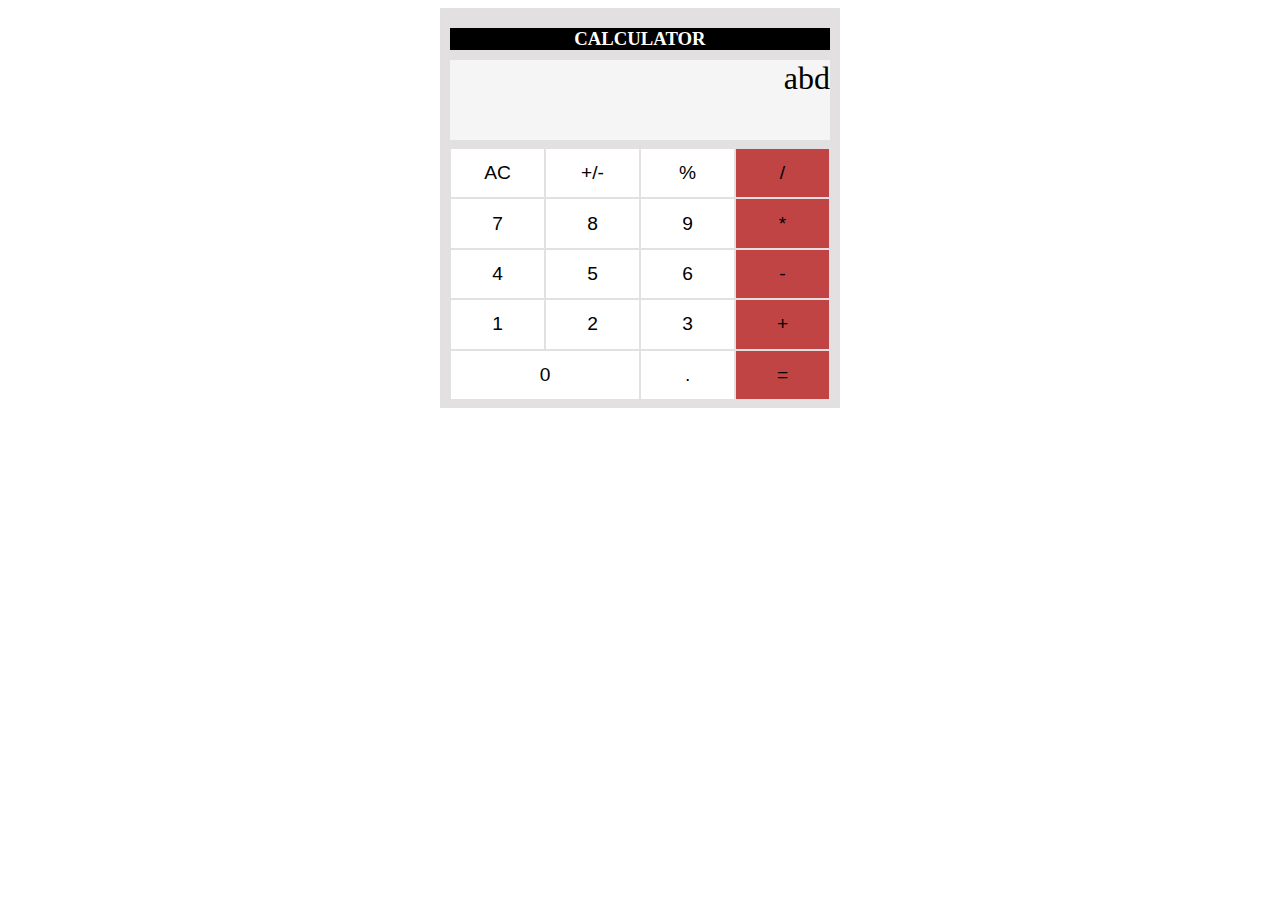
<file: index.html>
<!DOCTYPE html>
<html>
<head>
    <title>Calculator</title>
    <link rel="stylesheet" type="text/css" href="calc.css">
</head>
<body>
<div id="outer">
    <h3>
     CALCULATOR
    </h3>
    <span id="display">abd</span>
    <div class="button-container">
        <div>
            <button id="btn">
                AC
            </button>
              <button>
                +/-
            </button>
              <button>
                %
            </button>
              <button class="red">
                /
            </button>
        </div>
        <div>
                <button>
                7
            </button>
              <button>
               8
            </button>
              <button>
               9
            </button>
              <button class="red">
                *
            </button>
        </div>
        <div>
                <button>
                4
            </button>
              <button>
               5
            </button>
              <button>
               6
            </button>
              <button class="red">
                -
            </button>
        </div>
        <div>
                <button>
                1
            </button>
              <button>
               2
            </button>
              <button>
               3
            </button>
              <button class="red">
                +
            </button>
        </div>
        <div>
                <button id="grow">
                0
            </button>
             
              <button>
               .
            </button>
              <button class="red">
                  =
            </button>
        </div>
        
    </div>
    </div>
    <script type="text/javascript" src="calc.js"></script>
</body>
</html>
</file>
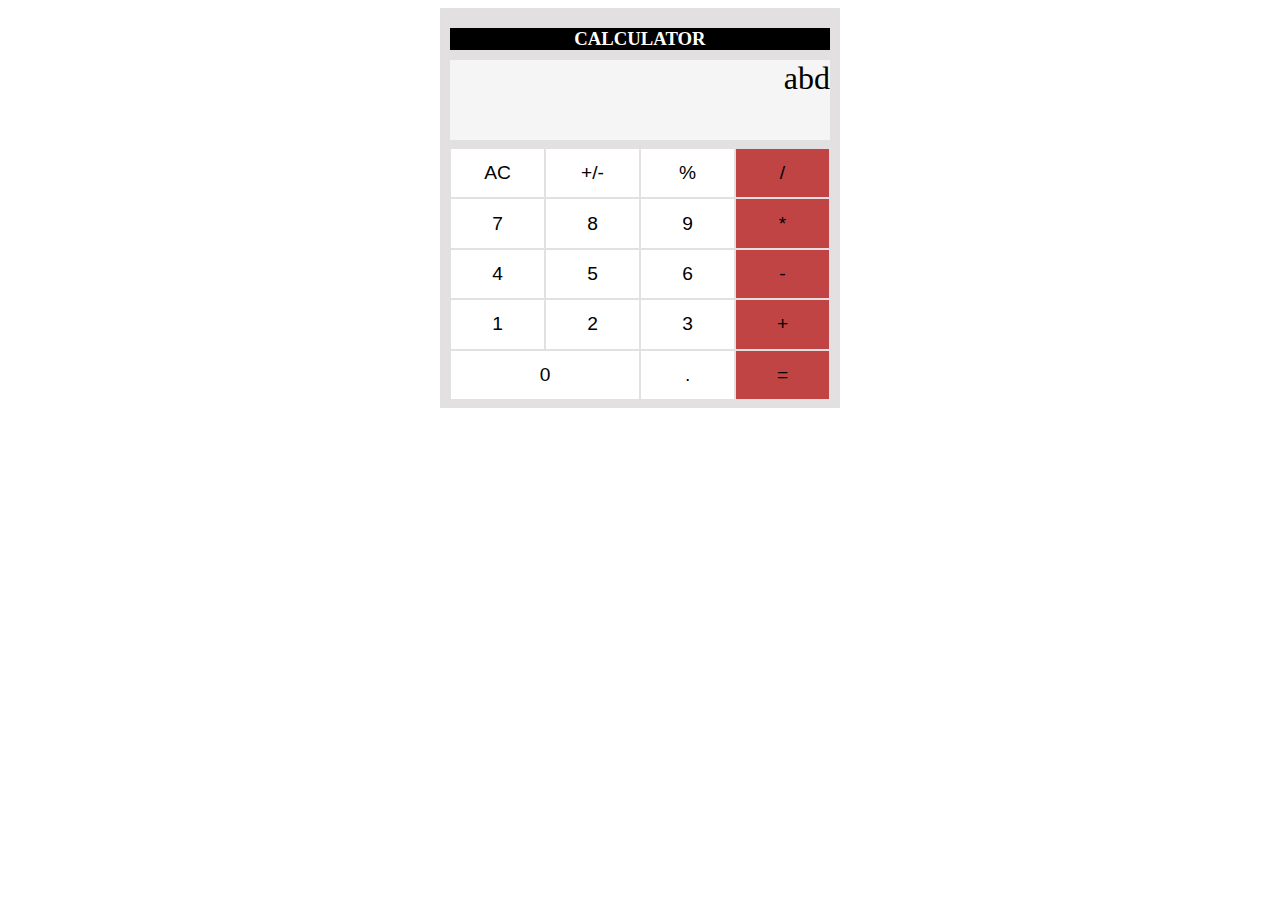
<file: calc.html>
<!DOCTYPE html>
<html>
<head>
    <title>Calculator</title>
    <link rel="stylesheet" type="text/css" href="calc.css">
</head>
<body>
<div id="outer">
    <h3>
     CALCULATOR
    </h3>
    <span id="display">abd</span>
    <div class="button-container">
        <div>
            <button id="btn">
                AC
            </button>
              <button>
                +/-
            </button>
              <button>
                %
            </button>
              <button class="red">
                /
            </button>
        </div>
        <div>
                <button>
                7
            </button>
              <button>
               8
            </button>
              <button>
               9
            </button>
              <button class="red">
                *
            </button>
        </div>
        <div>
                <button>
                4
            </button>
              <button>
               5
            </button>
              <button>
               6
            </button>
              <button class="red">
                -
            </button>
        </div>
        <div>
                <button>
                1
            </button>
              <button>
               2
            </button>
              <button>
               3
            </button>
              <button class="red">
                +
            </button>
        </div>
        <div>
                <button id="grow">
                0
            </button>
             
              <button>
               .
            </button>
              <button class="red">
                  =
            </button>
        </div>
        
    </div>
    </div>
    <script type="text/javascript" src="calc.js"></script>
</body>
</html>
</file>
<file: calc.css>
#outer{
    position:relative;
    margin:auto;
    background:#E2E0E0;
    height:400px;
    width:400px;
}
h3{
    position:relative;
    text-align:center;
    top:20px;
    background:black;
    color:white;
    width:95%;
    margin:auto;
    
}
#display{
    position:absolute;
    background:#F5F5F5;
    height:20%;
    width:95%;
    top:13%;
    left:2.5%;
    text-align:right;
    font-size:2rem;   
    
}
.button-container{
    position:absolute;
  
    top:35%;
    left:2.5%;
    width:95%;
    height:63%;
    display:flex;
    flex-direction:column;
}
.button-container > * {
    display:flex;
flex:1;
}
.button-container > div button{
    flex:1;
    background:white;
    border:none;
    margin:1px;
    font-size:1.2rem;
    
}
#grow{
    flex-grow:2.18;
}
.red{
    background:#C14444 !important;
}
</file>
